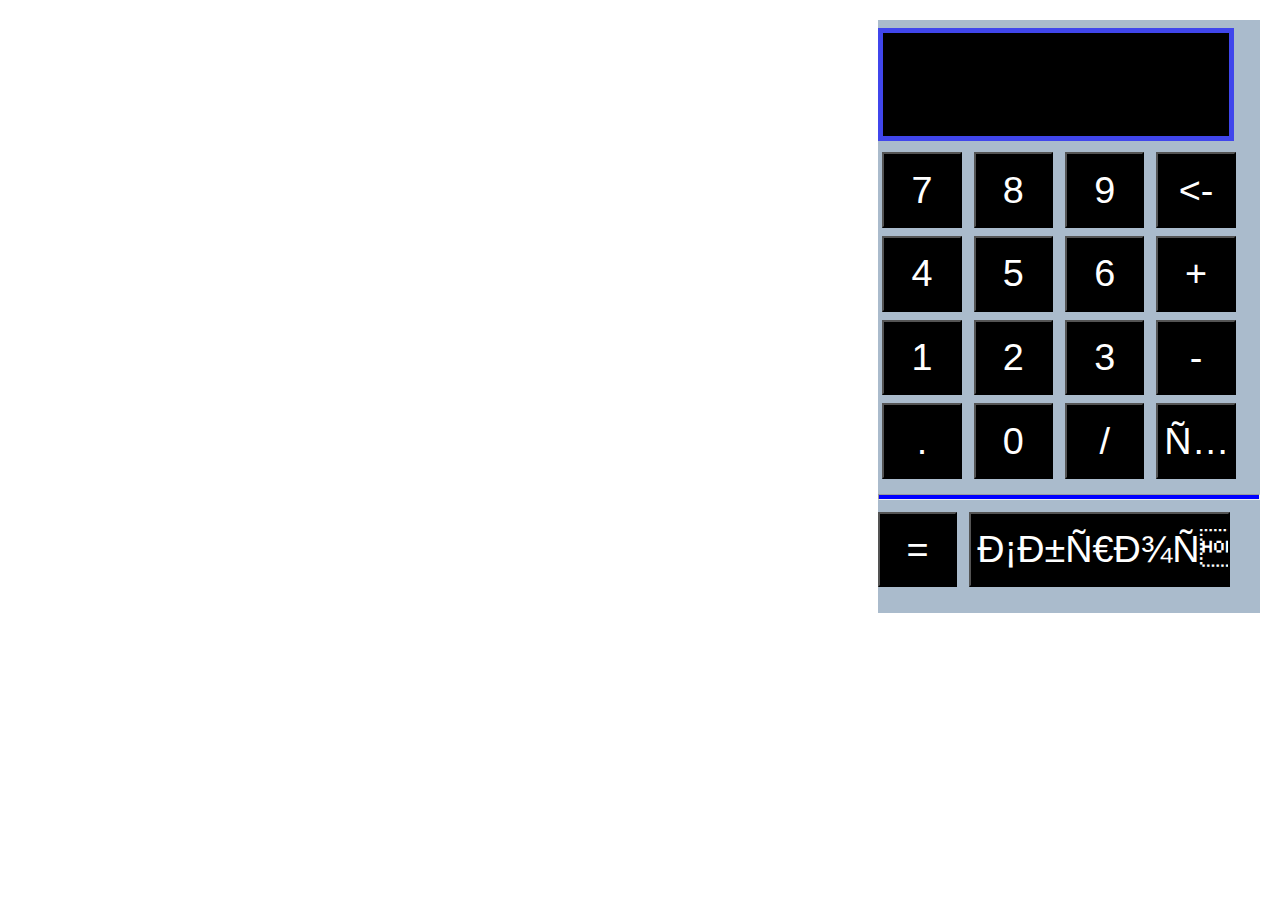
<file: index.html>
<html lange="en-GB">
<head>
    <meta charset="win-1251"/>
    <title>Lab9</title>
    <link href="main.css" rel="stylesheet">
</head>
<body>
<div class="d2">
    <form>
        <input class="tablo" id="dd" type="text"/><br/>
        <input class="b2" onClick="vv(7)" type="button" value="7"/>
        <input class="b3" onClick="vv(8)" type="button" value="8"/>
        <input class="b3" onClick="vv(9)" type="button" value="9"/>
        <input class="b3" onClick="kor()" type="button" value="<-"/><br/>

        <input class="b2" onClick="vv(4)" type="button" value="4"/>
        <input class="b2" onClick="vv(5)" type="button" value="5"/>
        <input class="b2" onClick="vv(6)" type="button" value="6"/>
        <input class="b4" onClick="sum()" type="button" value="+"/><br/>

        <input class="b1" onClick="vv(1)" type="button" value="1"/>
        <input class="b1" onClick="vv(2)" type="button" value="2"/>
        <input class="b1" onClick="vv(3)" type="button" value="3"/>
        <input class="b4" onClick="dif()" type="button" value="-"/><br/>

        <input class="b3" onClick="vv('.')" type="button" value="."/>
        <input class="b1" onClick="vv(0)" type="button" value="0"/>
        <input class="b4" onClick="div()" type="button" value="/"/>
        <input class="b4" onClick="mul()" type="button" value="х"/><br/><br/>
        <hr>

        <input class="b5" onClick="det()" type="button" value="="/>
        <input class="b6" onClick="cle()" type="button" value="Сбросить"/>
    </form>
</div>
<script src="index.js"></script>
</body>
</html>
</file>
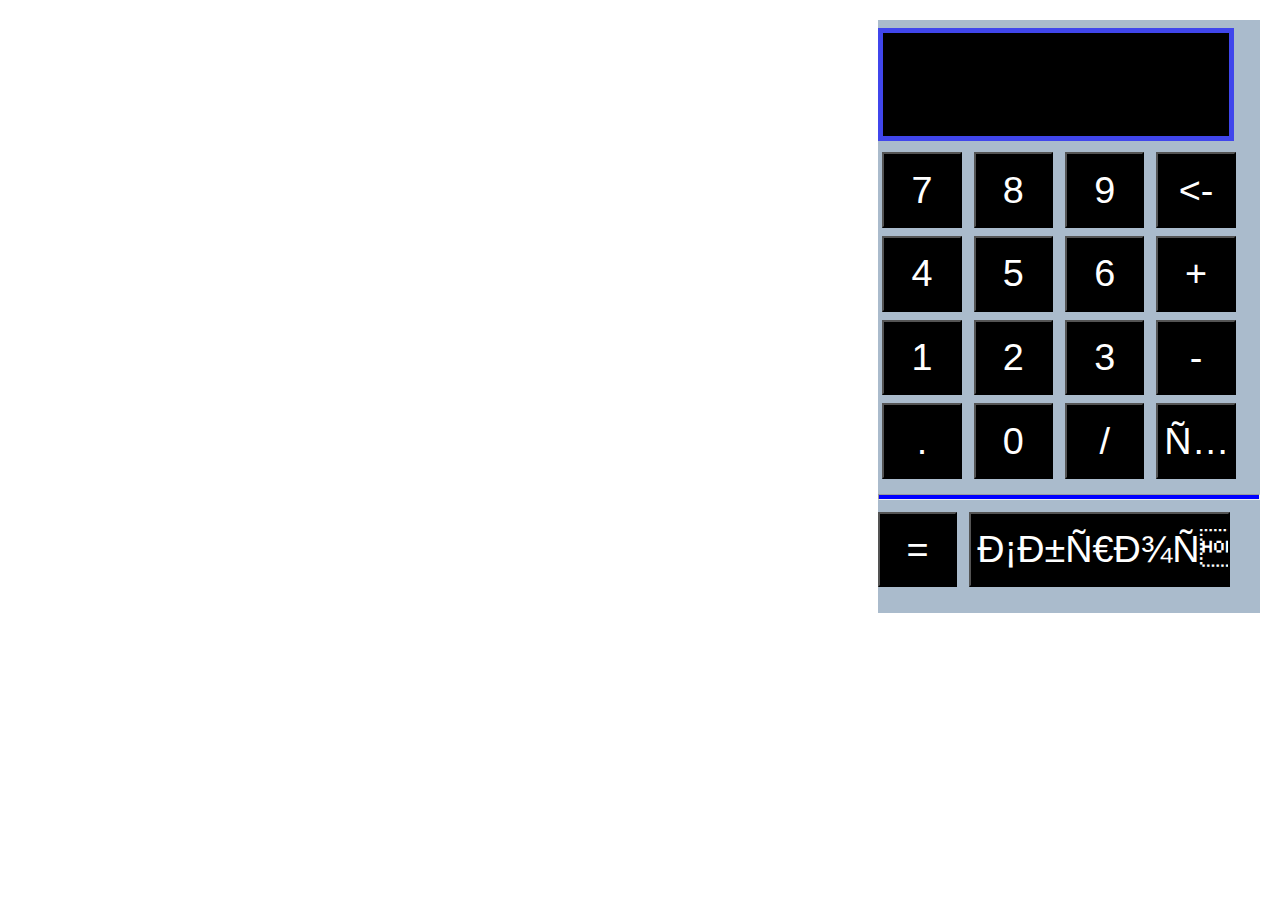
<file: index_old.html>
<html lange="en-GB">
<head>
    <meta charset="win-1251"/>
    <title>Lab9</title>
    <link href="main.css" rel="stylesheet">
</head>
<body>
<div class="d2">
    <form>
        <input class="tablo" id="dd" type="text"/><br/>
        <input class="b2" onClick="vv(7)" type="button" value="7"/>
        <input class="b3" onClick="vv(8)" type="button" value="8"/>
        <input class="b3" onClick="vv(9)" type="button" value="9"/>
        <input class="b3" onClick="kor()" type="button" value="<-"/><br/>

        <input class="b2" onClick="vv(4)" type="button" value="4"/>
        <input class="b2" onClick="vv(5)" type="button" value="5"/>
        <input class="b2" onClick="vv(6)" type="button" value="6"/>
        <input class="b4" onClick="sum()" type="button" value="+"/><br/>

        <input class="b1" onClick="vv(1)" type="button" value="1"/>
        <input class="b1" onClick="vv(2)" type="button" value="2"/>
        <input class="b1" onClick="vv(3)" type="button" value="3"/>
        <input class="b4" onClick="dif()" type="button" value="-"/><br/>

        <input class="b3" onClick="vv('.')" type="button" value="."/>
        <input class="b1" onClick="vv(0)" type="button" value="0"/>
        <input class="b4" onClick="div()" type="button" value="/"/>
        <input class="b4" onClick="mul()" type="button" value="х"/><br/><br/>
        <hr>

        <input class="b5" onClick="det()" type="button" value="="/>
        <input class="b6" onClick="cle()" type="button" value="Сбросить"/>
    </form>
</div>
<script src="index_old.js"></script>
</body>
</html>
</file>
<file: main.css>
body {
    background-size: cover
}

.d1 {
    width: 696px;
    height: 128px;
    position: absolute;
    left: 20px;
    bottom: 20px;
    background: transparent;
    border: none
}

em {
    font: 85px Arial;
    color: blue
}

.input {
    width: 478px;
    height: 120px;
    font-size: 85px;
    font-family: Arial;
    color: blue;
    text-align: center;
    position: relative;
    left: -55px;
    background: transparent;
    border: none
}

.d2 {
    position: absolute;
    right: 20px;
    top: 20px;
    width: 101mm;
    height: 157mm;
    background: #aabbcc
}

hr {
    height: 4px;
    background: blue
}

.tablo {
    width: 94mm;
    height: 30mm;
    background: #000000;
    position: relative;
    top: 2mm;
    border: solid 1.5mm #4046ec;
    font: 17mm Arial;
    color: white;
    text-align: right
}

.b1 {
    position: relative;
    top: 4mm;
    width: 21mm;
    height: 20mm;
    background: black;
    font: 10mm Arial;
    color: white;
    margin: 4px
}

.b2 {
    position: relative;
    top: 4mm;
    width: 21mm;
    height: 20mm;
    background: black;
    font: 10mm Arial;
    color: white;
    margin: 4px
}

.b3 {
    position: relative;
    top: 4mm;
    width: 21mm;
    height: 20mm;
    background: black;
    font: 10mm Arial;
    color: white;
    margin: 4px
}

.b4 {
    position: relative;
    top: 4mm;
    width: 21mm;
    height: 20mm;
    background: black;
    font: 10mm Arial;
    color: white;
    margin: 4px
}

.b5 {
    position: relative;
    left: -1.2mm;
    width: 21mm;
    height: 20mm;
    background: black;
    font: 10mm Arial;
    color: white;
    margin: 4px
}

.b6 {
    position: relative;
    left: -0.1mm;
    width: 69mm;
    height: 20mm;
    background: black;
    font: 10mm Arial;
    color: white
}
</file>
